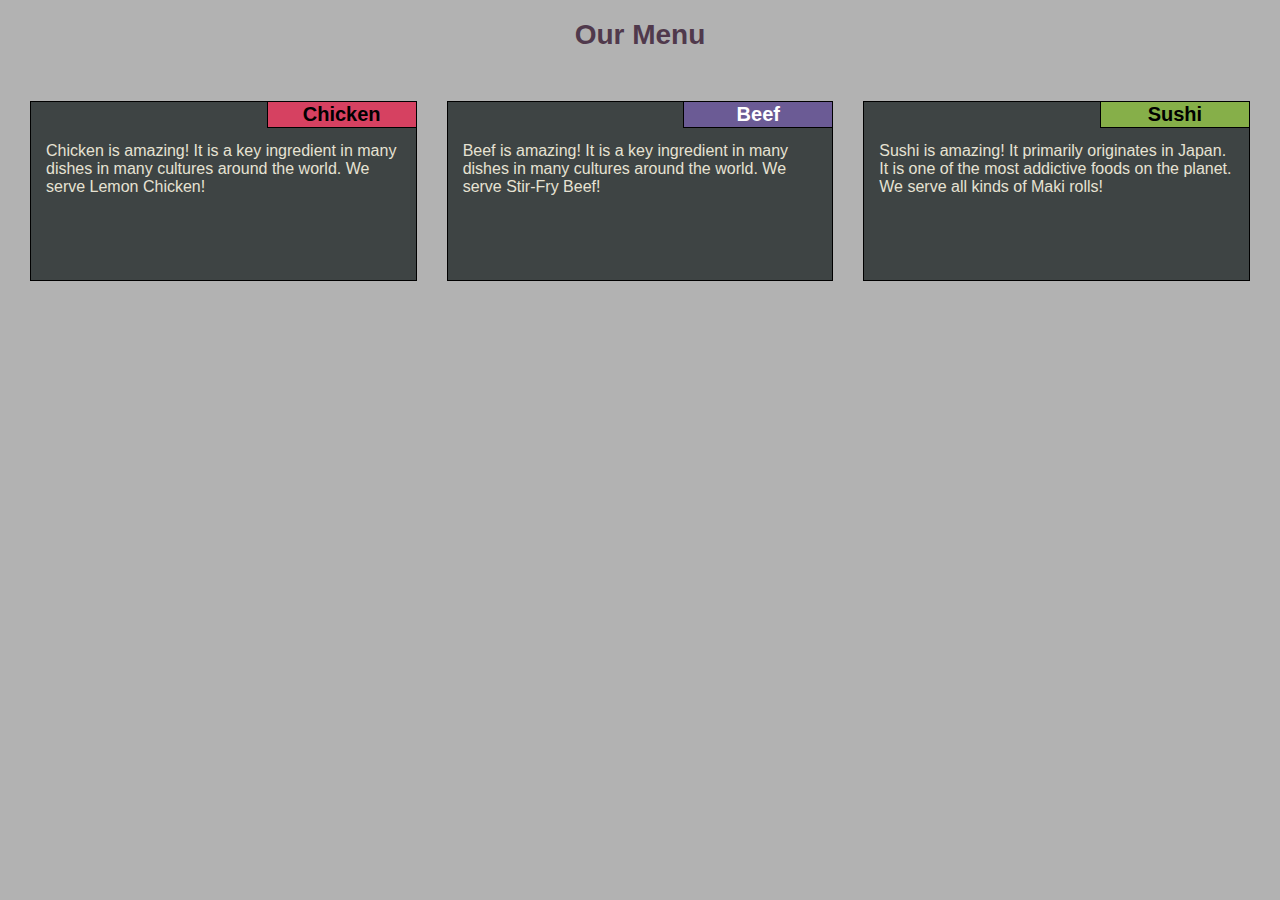
<file: module2-solution/index.html>
<!DOCTYPE html>
<html>
  <head>
    <meta charset="utf-8">
    <meta name="viewport" content="width=device-width, initial-scale=1">
    <title>Assignment Solution for Module 2</title>
    <link rel="stylesheet" href="css/styles.css">
  </head>
<body>
<h1>Our Menu</h1>

<div class="row">
  <div class="col-lg-4 col-md-6 col-sm-12">
    <div class="menuItem">
      <p class="menuItemName" id="chicken">Chicken</p>
      <p class="itemDescription">
        Chicken is amazing! It is a key ingredient in many dishes in many cultures around the world. 
        We serve Lemon Chicken!
      </p>
    </div>
  </div>
  <div class="col-lg-4 col-md-6 col-sm-12">
    <div class="menuItem">
      <p class="menuItemName" id="beef">Beef</p>
      <p class="itemDescription">
        Beef is amazing! It is a key ingredient in many dishes in many cultures around the world. 
        We serve Stir-Fry Beef!
      </p>
    </div>
  </div>
  <div class="col-lg-4 col-md-12 col-sm-12">
    <div class="menuItem">
      <p class="menuItemName" id="sushi">Sushi</p>
      <p class="itemDescription">
        Sushi is amazing! It primarily originates in Japan. It is one of the most addictive foods on the planet. We serve all kinds of Maki rolls!
      </p>
    </div>
  </div>
</div>

</body>
</html>
</file>
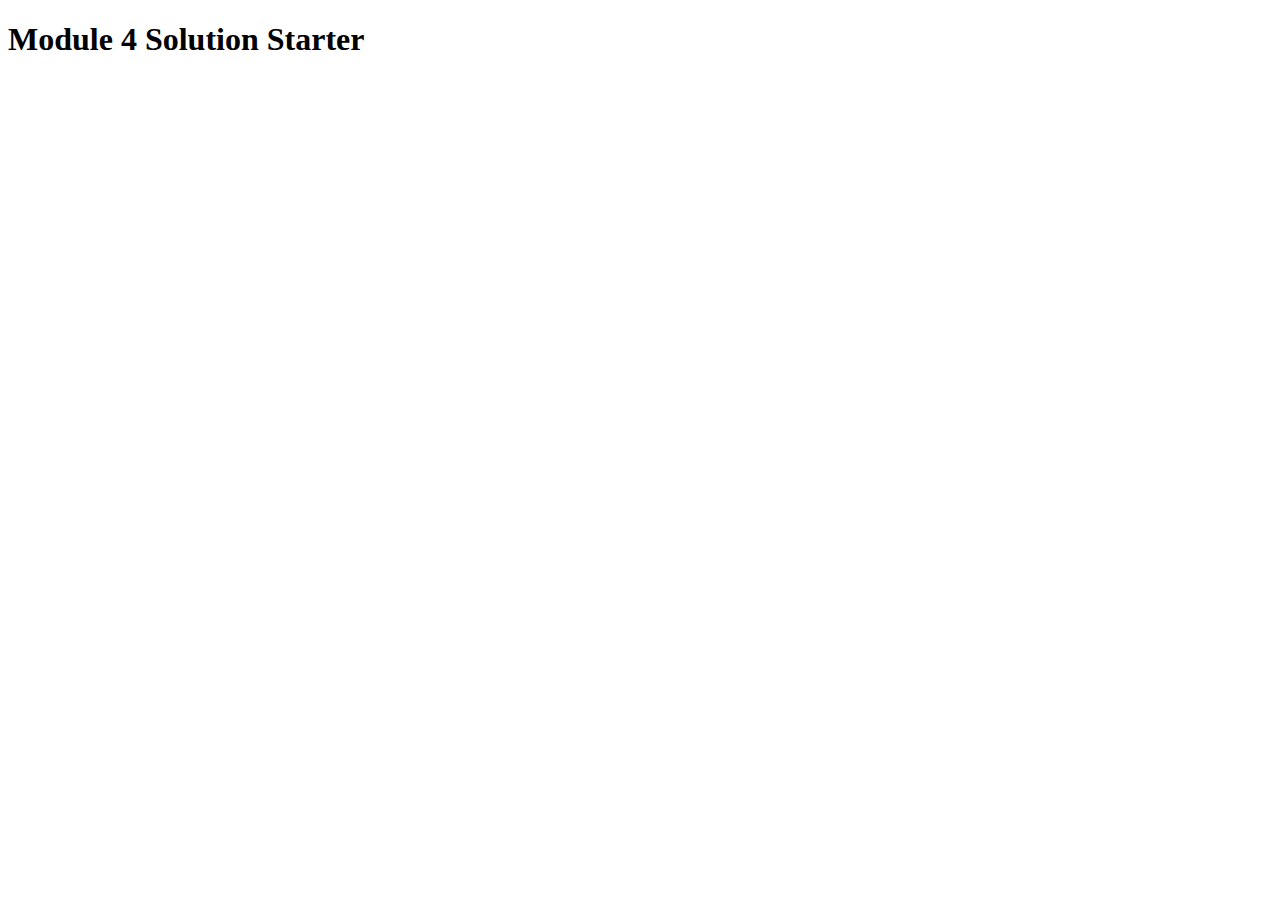
<file: module4-solution/index.html>
<!DOCTYPE html>
<html>
<head>
  <meta charset="utf-8">
  <title>Module 4 Solution Starter</title>
  <script>
    var names = []; // DO NOT REMOVE
  </script>
  <script src="SpeakHello.js"></script>
  <script src="SpeakGoodBye.js"></script>
  <script src="script.js"></script>
</head>
<body>
  <h1>Module 4 Solution Starter</h1>
</body>
</html>
</file>
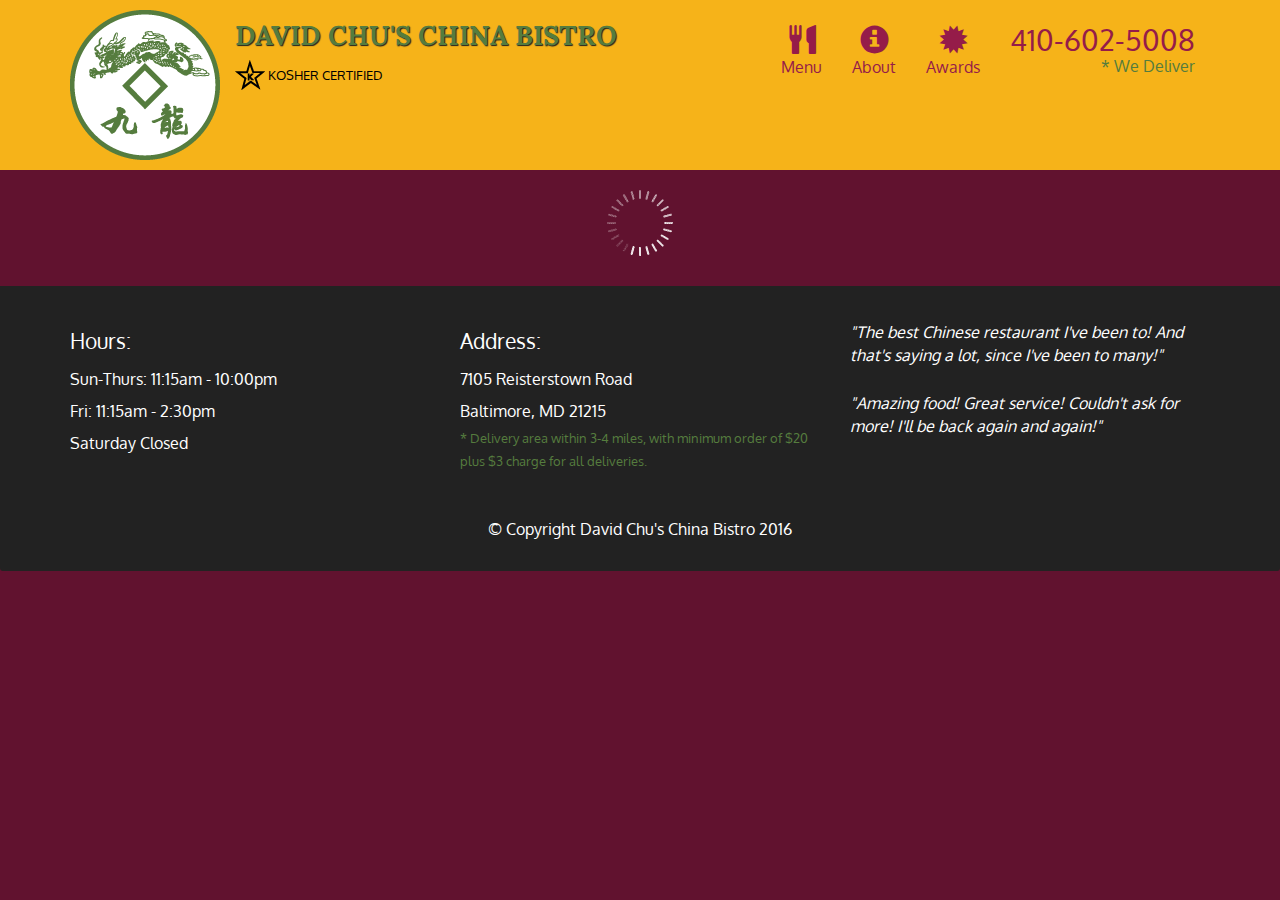
<file: module5-solution/index.html>
<!doctype html>
<html lang="en">
  <head>
    <meta charset="utf-8">
    <meta http-equiv="X-UA-Compatible" content="IE=edge">
    <meta name="viewport" content="width=device-width, initial-scale=1">
    <title>David Chu's China Bistro</title>
    <link rel="stylesheet" href="css/bootstrap.min.css">
    <link rel="stylesheet" href="css/styles.css">
    <link href='https://fonts.googleapis.com/css?family=Oxygen:400,300,700' rel='stylesheet' type='text/css'>
    <link href='https://fonts.googleapis.com/css?family=Lora' rel='stylesheet' type='text/css'>
  </head>
<body>
  <header>
    <nav id="header-nav" class="navbar navbar-default">
      <div class="container">
        <div class="navbar-header">
          <a href="index.html" class="pull-left visible-md visible-lg">
            <div id="logo-img" alt="Logo image"></div>
          </a>

          <div class="navbar-brand">
            <a href="index.html"><h1>David Chu's China Bistro</h1></a>
            <p>
              <img src="images/star-k-logo.png" alt="Kosher certification">
              <span>Kosher Certified</span>
            </p>
          </div>

          <button id="navbarToggle" type="button" class="navbar-toggle collapsed" data-toggle="collapse" data-target="#collapsable-nav" aria-expanded="false">
            <span class="sr-only">Toggle navigation</span>
            <span class="icon-bar"></span>
            <span class="icon-bar"></span>
            <span class="icon-bar"></span>
          </button>
        </div>
        
        <div id="collapsable-nav" class="collapse navbar-collapse">
           <ul id="nav-list" class="nav navbar-nav navbar-right">
            <li id="navHomeButton" class="visible-xs active">
              <a href="index.html">
                <span class="glyphicon glyphicon-home"></span> Home</a>
            </li>
            <li id="navMenuButton">
              <a href="#" onclick="$dc.loadMenuCategories();">
                <span class="glyphicon glyphicon-cutlery"></span><br class="hidden-xs"> Menu</a>
            </li>
            <li>
              <a href="#">
                <span class="glyphicon glyphicon-info-sign"></span><br class="hidden-xs"> About</a>
            </li>
            <li>
              <a href="#">
                <span class="glyphicon glyphicon-certificate"></span><br class="hidden-xs"> Awards</a>
            </li>
            <li id="phone" class="hidden-xs">
              <a href="tel:410-602-5008">
                <span>410-602-5008</span></a><div>* We Deliver</div>
            </li>
          </ul><!-- #nav-list -->
        </div><!-- .collapse .navbar-collapse -->
      </div><!-- .container -->
    </nav><!-- #header-nav -->
  </header>

  <div id="call-btn" class="visible-xs">
    <a class="btn" href="tel:410-602-5008">
    <span class="glyphicon glyphicon-earphone"></span>
    410-602-5008
    </a>
  </div>
  <div id="xs-deliver" class="text-center visible-xs">* We Deliver</div>

  <div id="main-content" class="container"></div>

  <footer class="panel-footer">
    <div class="container">
      <div class="row">
        <section id="hours" class="col-sm-4">
          <span>Hours:</span><br>
          Sun-Thurs: 11:15am - 10:00pm<br>
          Fri: 11:15am - 2:30pm<br>
          Saturday Closed
          <hr class="visible-xs">
        </section>
        <section id="address" class="col-sm-4">
          <span>Address:</span><br>
          7105 Reisterstown Road<br>
          Baltimore, MD 21215
          <p>* Delivery area within 3-4 miles, with minimum order of $20 plus $3 charge for all deliveries.</p>
          <hr class="visible-xs">
        </section>
        <section id="testimonials" class="col-sm-4">
          <p>"The best Chinese restaurant I've been to! And that's saying a lot, since I've been to many!"</p>
          <p>"Amazing food! Great service! Couldn't ask for more! I'll be back again and again!"</p>
        </section>
      </div>
      <div class="text-center">&copy; Copyright David Chu's China Bistro 2016</div>
    </div>
  </footer>

  <!-- jQuery (Bootstrap JS plugins depend on it) -->
  <script src="js/jquery-2.1.4.min.js"></script>
  <script src="js/bootstrap.min.js"></script>
  <script src="js/ajax-utils.js"></script>
  <script src="js/script.js"></script>
</body>
</html>
</file>
<file: module2-solution/css/styles.css>
* {
  box-sizing: border-box;
  font-family: Verdana, Geneva, sans-serif;
}

body {
  background-color: #B2B2B2;
  margin:15px;
}

h1 {
  margin-bottom: 35px;
  text-align: center;
  font-size: 1.75em;
  color: #50394c;
}

.row {
  width: 100%;
}

.menuItem  {
  position: relative;
  border: 1px solid black;
  background-color: #3E4444;
  height:180px;
  margin: 15px;	
}

.menuItemName  {
  border: 1px solid black;
  position: absolute;
  top: 0px;
  right: 0px;
  margin: 0px;
  margin-top:-1px;
  margin-right:-1px;
  padding: 1px 10px 1px 10px;
  width: 150px;
  text-align: center;
  font-weight: bold;
  font-size: 1.25em;
}

.itemDescription  {
  margin-top: 40px;
  color: #E6E2D3;
  padding-left: 15px;
  padding-right: 15px;
}

#chicken  {
  background-color: #D64161;
}

#beef  {
  background-color: #6B5B95;
  color: white;
}

#sushi  {
  background-color: #86AF49;
}

/********** Large devices only **********/
@media (min-width: 992px) {
  .col-lg-1, .col-lg-2, .col-lg-3, .col-lg-4, .col-lg-5, 
  .col-lg-6, .col-lg-7, .col-lg-8, .col-lg-9, .col-lg-10, 
  .col-lg-11, .col-lg-12 {
    float: left;
  }
  .col-lg-1 {
    width: 8.33%;
  }
  .col-lg-2 {
    width: 16.66%;
  }
  .col-lg-3 {
    width: 25%;
  }
  .col-lg-4 {
    width: 33.33%;
  }
  .col-lg-5 {
    width: 41.66%;
  }
  .col-lg-6 {
    width: 50%;
  }
  .col-lg-7 {
    width: 58.33%;
  }
  .col-lg-8 {
    width: 66.66%;
  }
  .col-lg-9 {
    width: 74.99%;
  }
  .col-lg-10 {
    width: 83.33%;
  }
  .col-lg-11 {
    width: 91.66%;
  }
  .col-lg-12 {
    width: 100%;
  }
}

/********** Medium devices only **********/
@media (min-width: 768px) and (max-width: 991.5px) {
  .col-md-1, .col-md-2, .col-md-3, .col-md-4, .col-md-5, 
  .col-md-6, .col-md-7, .col-md-8, .col-md-9, .col-md-10, 
  .col-md-11, .col-md-12 {
    float: left;
  }
  .col-md-1 {
    width: 8.33%;
  }
  .col-md-2 {
    width: 16.66%;
  }
  .col-md-3 {
    width: 25%;
  }
  .col-md-4 {
    width: 33.33%;
  }
  .col-md-5 {
    width: 41.66%;
  }
  .col-md-6 {
    width: 50%;
  }
  .col-md-7 {
    width: 58.33%;
  }
  .col-md-8 {
    width: 66.66%;
  }
  .col-md-9 {
    width: 74.99%;
  }
  .col-md-10 {
    width: 83.33%;
  }
  .col-md-11 {
    width: 91.66%;
  }
  .col-md-12 {
    width: 100%;
  }
}

/********** Small devices only **********/
@media (max-width: 767.5px) {
  .col-sm-1, .col-sm-2, .col-sm-3, .col-sm-4, .col-sm-5, 
  .col-sm-6, .col-sm-7, .col-sm-8, .col-sm-9, .col-sm-10, 
  .col-sm-11, .col-sm-12 {
    float: left;
  }
  .col-sm-1 {
    width: 8.33%;
  }
  .col-sm-2 {
    width: 16.66%;
  }
  .col-sm-3 {
    width: 25%;
  }
  .col-sm-4 {
    width: 33.33%;
  }
  .col-sm-5 {
    width: 41.66%;
  }
  .col-sm-6 {
    width: 50%;
  }
  .col-sm-7 {
    width: 58.33%;
  }
  .col-sm-8 {
    width: 66.66%;
  }
  .col-sm-9 {
    width: 74.99%;
  }
  .col-sm-10 {
    width: 83.33%;
  }
  .col-sm-11 {
    width: 91.66%;
  }
  .col-sm-12 {
    width: 100%;
  }
}
</file>
<file: module5-solution/css/styles.css>
body {
  font-size: 16px;
  color: #fff;
  background-color: #61122f;
  font-family: 'Oxygen', sans-serif;
}

/** HEADER **/
#header-nav {
  background-color: #f6b319;
  border-radius: 0;
  border: 0;
}

#logo-img {
  background: url('../images/restaurant-logo_large.png') no-repeat;
  width: 150px;
  height: 150px;
  margin: 10px 15px 10px 0;
}

.navbar-brand {
  padding-top: 25px;
}
.navbar-brand h1 { /* Restaurant name */
  font-family: 'Lora', serif;
  color: #557c3e;
  font-size: 1.5em;
  text-transform: uppercase;
  font-weight: bold;
  text-shadow: 1px 1px 1px #222;
  margin-top: 0;
  margin-bottom: 0;
  line-height: .75;
}
.navbar-brand a:hover, .navbar-brand a:focus {
  text-decoration: none;
}
.navbar-brand p { /* Kosher cert */
  color: #000;
  text-transform: uppercase;
  font-size: .7em;
  margin-top: 15px;
}
.navbar-brand p span { /* Star-K */
  vertical-align: middle;
}

#nav-list {
  margin-top: 10px;
}
#nav-list a {
  color: #951C49;
  text-align: center;
}
#nav-list a:hover {
  background: #E7E7E7;
}
#nav-list a span {
  font-size: 1.8em;
}

#phone {
  margin-top: 5px;
}
#phone a { /* Phone number */
  text-align: right;
  padding-bottom: 0;
}
#phone div { /* We Deliver */
  color: #557c3e;
  text-align: right;
  padding-right: 15px;
}

.navbar-header button.navbar-toggle, .navbar-header .icon-bar {
  border: 1px solid #61122f;
}
.navbar-header button.navbar-toggle {
  clear: both;
  margin-top: -30px;
}
/* END HEADER */

/* FOOTER */
.panel-footer {
  margin-top: 30px;
  padding-top: 35px;
  padding-bottom: 30px;
  background-color: #222;
  border-top: 0;
}
.panel-footer div.row {
  margin-bottom: 35px;
}
#hours, #address {
  line-height: 2;
}
#hours > span, #address > span {
  font-size: 1.3em;
}
#address p {
  color: #557c3e;
  font-size: .8em;
  line-height: 1.8;
}
#testimonials {
  font-style: italic;
}
#testimonials p:nth-child(2) {
  margin-top: 25px;
}
/* END FOOTER */



/* HOME PAGE */
.container .jumbotron {
  box-shadow: 0 0 50px #3F0C1F;
  border: 2px solid #3F0C1F;
}

#menu-tile, #specials-tile, #map-tile {
  height: 250px;
  width: 100%;
  margin-bottom: 15px;
  position: relative;
  border: 2px solid #3F0C1F;
  overflow: hidden;
}
#menu-tile:hover, #specials-tile:hover, #map-tile:hover {
  box-shadow: 0 1px 5px 1px #cccccc;
}
#menu-tile {
  background: url('../images/menu-tile.jpg') no-repeat;
  background-position: center;
}
#specials-tile {
  background: url('../images/specials-tile.jpg') no-repeat;
  background-position: center;
}
#menu-tile span, #specials-tile span, #map-tile span {
  position: absolute;
  bottom: 0;
  right: 0;
  width: 100%;
  text-align: center;
  font-size: 1.6em;
  text-transform: uppercase;
  background-color: #000;
  color: #fff;
  opacity: .8;
}
/* END HOME PAGE */

/* MENU CATEGORIES PAGE */
.category-tile { 
  position: relative;
  border: 2px solid #3F0C1F;
  overflow: hidden;
  width: 200px;
  height: 200px;
  margin: 0 auto 15px;
}
.category-tile span {
  position: absolute;
  bottom: 0;
  right: 0;
  width: 100%;
  text-align: center;
  font-size: 1.2em;
  text-transform: uppercase;
  background-color: #000;
  color: #fff;
  opacity: .8;
}
.category-tile:hover {
  box-shadow: 0 1px 5px 1px #cccccc;
}

#menu-categories-title + div {
  margin-bottom: 50px;
}
/* END MENU CATEGORIES PAGE */

/* SINGLE CATEGORY PAGE */
.menu-item-tile {
  margin-bottom: 25px;
}
.menu-item-tile hr {
  width: 80%;
}
.menu-item-tile .menu-item-price {
  font-size: 1.1em;
  text-align: right;
  margin-top: -15px;
  margin-right: -15px;
}
.menu-item-tile .menu-item-price span {
  font-size: .6em;
}
.menu-item-photo {
  position: relative;
  border: 2px solid #3F0C1F; 
  overflow: hidden;
  padding: 0;
  margin-right: -15px;
  margin-left: auto;
  margin-bottom: 20px;
  max-width: 250px;
}
.menu-item-photo div {
  position: absolute;
  bottom: 0;
  right: 0;
  width: 80px;
  background-color: #557c3e;
  text-align: center;
}
.menu-item-description {
  padding-right: 30px;
}
h3.menu-item-title {
  margin: 0 0 10px;
}
.menu-item-details {
  font-size: .9em;
  font-style: italic;
}
/* END SINGLE CATEGORY PAGE */


/********** Large devices only **********/
@media (min-width: 1200px) {
  .container .jumbotron {
    background: url('../images/jumbotron_1200.jpg') no-repeat;
    height: 675px;
  }
}

/********** Medium devices only **********/
@media (min-width: 992px) and (max-width: 1199px) {
  /* Header */
  #logo-img {
    background: url('../images/restaurant-logo_medium.png') no-repeat;
    width: 100px;
    height: 100px;
    margin: 5px 5px 5px 0;
  }
  /* End Header */

  /* Home Page */
  .container .jumbotron {
    background: url('../images/jumbotron_992.jpg') no-repeat;
    height: 558px;
  }
  /* End Home Page */
}

/********** Small devices only **********/
@media (min-width: 768px) and (max-width: 991px) {
  /* Home Page */
  .container .jumbotron {
    background: url('../images/jumbotron_768.jpg') no-repeat;
    height: 432px;
  }
  /* End Home Page */
}

/********** Extra small devices only **********/
@media (max-width: 767px) {
  /* Header */
  .navbar-brand {
    padding-top: 10px;
    height: 80px;
  }
  .navbar-brand h1 { /* Restaurant name */
    padding-top: 10px;
    font-size: 5vw; /* 1vw = 1% of viewport width */
  }
  .navbar-brand p { /* Kosher cert */
    font-size: .6em;
    margin-top: 12px;
  }
  .navbar-brand p img { /* Star-K */
    height: 20px;
  }

  #collapsable-nav a { /* Collapsed nav menu text */
    font-size: 1.2em;
  }
  #collapsable-nav a span { /* Collapsed nav menu glyph */
    font-size: 1em;
    margin-right: 5px;
  }

  #call-btn > a {
    font-size: 1.5em;
    display: block;
    margin: 0 20px;
    padding: 10px;
    border: 2px solid #fff;
    background-color: #f6b319;
    color: #951c49;
  }
  #xs-deliver {
    margin-top: 5px;
    font-size: .7em;
    letter-spacing: .1em;
    text-transform: uppercase;
  }
  /* End Header */

  /* Footer */
  .panel-footer section {
    margin-bottom: 30px;
    text-align: center;
  }
  .panel-footer section:nth-child(3) {
    margin-bottom: 0; /* margin already exists on the whole row */
  }
  .panel-footer section hr {
    width: 50%;
  }
  /* End Footer */

  /* Home Page */
  .container .jumbotron {
    margin-top: 30px;
    padding: 0;
  }
  #menu-tile, #specials-tile {
    width: 360px;
    margin: 0 auto 15px;
  }

  .menu-item-photo {
    margin-right: auto;
  }
  .menu-item-tile .menu-item-price {
    text-align: center;
  }
  .menu-item-description {
    text-align: center;;
  }
}


/********** Super extra small devices Only :-) (e.g., iPhone 4) **********/
@media (max-width: 479px) {
  /* Header */
  .navbar-brand h1 { /* Restaurant name */
    padding-top: 5px;
    font-size: 6vw;
  }
  /* End Header */
  
  /* Home page */
  #menu-tile, #specials-tile {
    width: 280px;
    margin: 0 auto 15px;
  }

  .col-xxs-12 {
    position: relative;
    min-height: 1px;
    padding-right: 15px;
    padding-left: 15px;
    float: left;
    width: 100%;
  }
}
</file>
